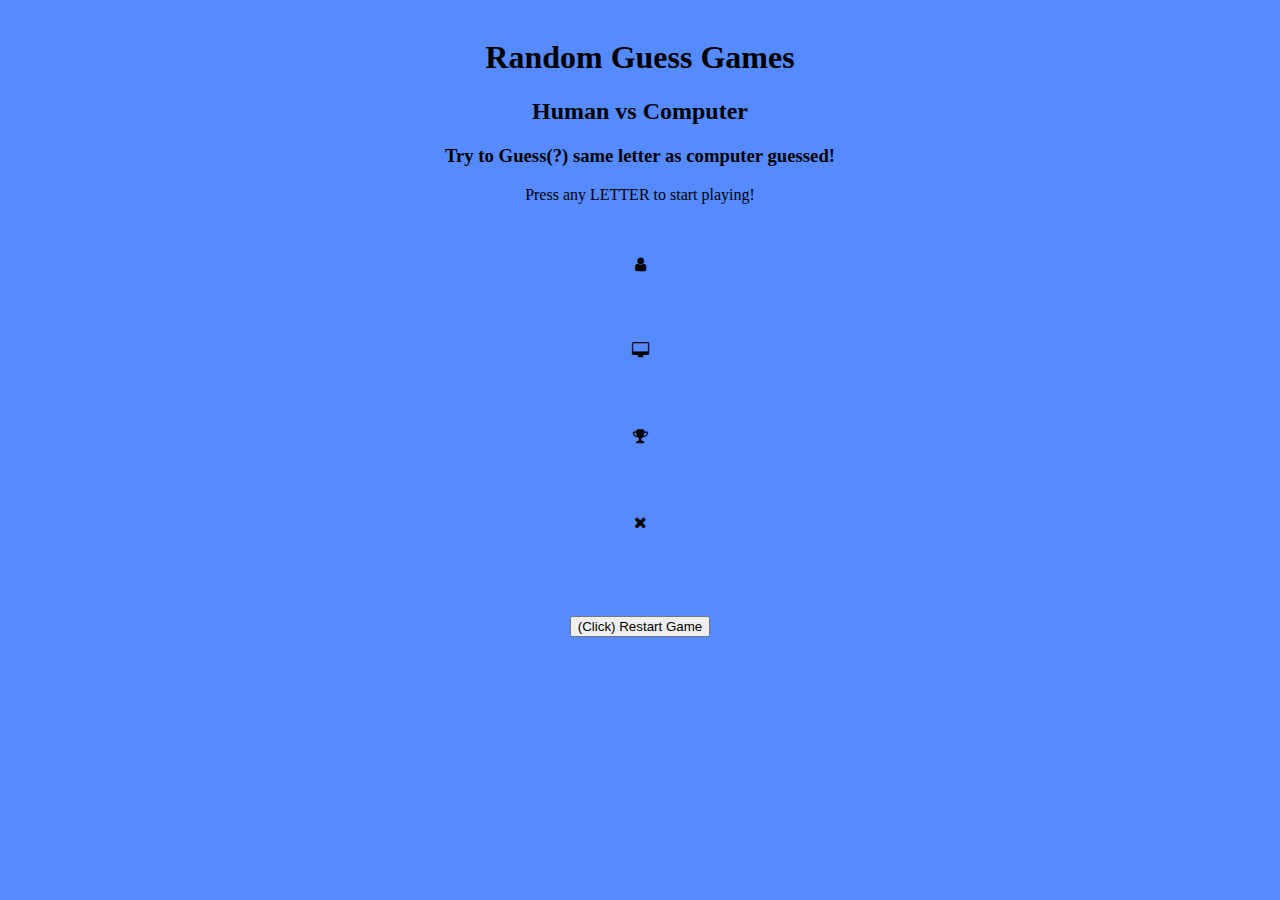
<file: index.html>
<!DOCTYPE html>
<html>

<head>
  <meta charset="utf-8" />
  <meta http-equiv="X-UA-Compatible" content="IE=edge" />
  <title>Page Title</title>
  <meta name="viewport" content="width=device-width, initial-scale=1" />
  <link rel="stylesheet" href="https://maxcdn.bootstrapcdn.com/font-awesome/4.7.0/css/font-awesome.min.css" />
  <link rel="stylesheet" href="https://use.fontawesome.com/releases/v5.5.0/css/all.css" integrity="sha384-B4dIYHKNBt8Bc12p+WXckhzcICo0wtJAoU8YZTY5qE0Id1GSseTk6S+L3BlXeVIU"
    crossorigin="anonymous" />
  <link rel="stylesheet" type="text/css" media="screen" href="main.css" />
</head>

<body>
  <div class="container">
    <div class="jumbotron text-center">
      <h1 id="game-name">Random Guess Games</h1>


      <h2>Human vs Computer</h2>
      <h3>Try to Guess(?) same letter as computer guessed! </h3>
      <p id="directions-text">Press any LETTER to start playing!</p>

      <br /><br />
      <i class="fa fa-user" aria-hidden="true">
        <p id="guess-text"></p>
      </i>
      <br /><br /><br /><br />
      <i class="fa fa-desktop" aria-hidden="true">
        <p id="computerGuess-text"></p>
      </i>
      <br /><br /><br /><br />
      <i class="fa fa-trophy" aria-hidden="true">
        <p id="wins-text"></p>
      </i>
      <br /><br /><br /><br />
      <i class="fa fa-times" aria-hidden="true">
        <p id="losses-text"></p>
      </i>
      <br /><br />
      <p id="numberofGuess-text"></p>
      <br /><br />
      <button type="button" class="btn btn-secondary" onclick="refreshPage()">
        (Click) Restart Game
      </button>
    </div>
  </div>
</body>
<script src="main.js"></script>

</html>
</file>
<file: main.css>
html{background-color: #558bff;

}

.container{
    text-align: center;
    margin: auto;
    width: 50%;
    /* border: 8px solid #f30000; */
    padding: 10px;
}
</file>
